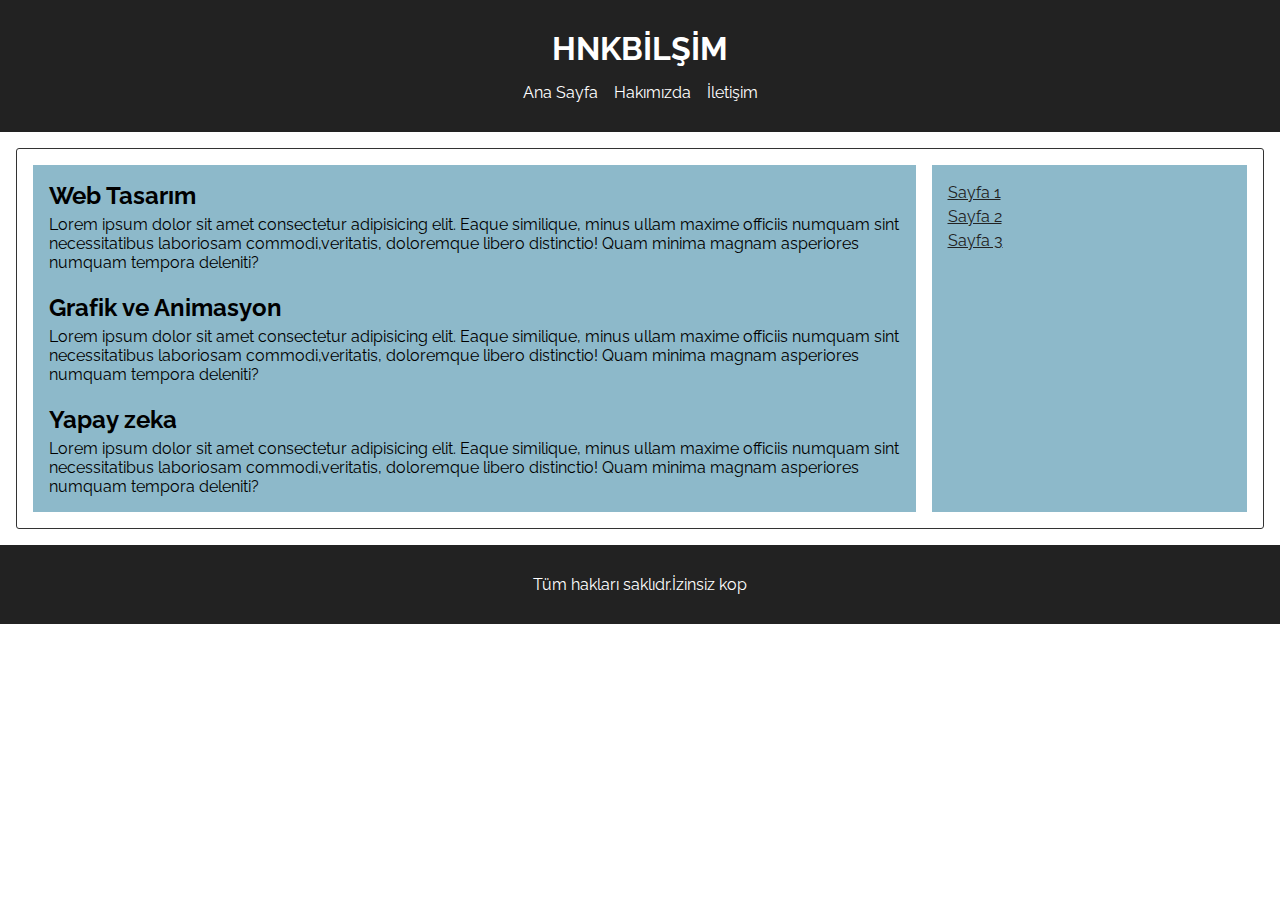
<file: 18_12_2024/index.html>
<!DOCTYPE html>
<html lang="tr">
<head>
    <meta charset="UTF-8">
    <meta name="viewport" content="width=device-width, initial-scale=1.0">
    <title>Flex Site Tasarım</title>
    <link rel="stylesheet" href="Tasarim.css"> 

    <link rel="preconnect" href="https://fonts.googleapis.com">
<link rel="preconnect" href="https://fonts.gstatic.com" crossorigin>
<link href="https://fonts.googleapis.com/css2?family=Raleway:ital,wght@0,100..900;1,100..900&display=swap" rel="stylesheet">

</head>
<body>
    <!-- header bölümü-->
    <header>
        <h1>HNKBİLŞİM</h1>
        <nav id="menu">
            <ul>
                <li><a href="#">Ana Sayfa</a></li>
                <li><a href="#">Hakımızda</a></li>
                <li><a href="# ">İletişim</a></li>
            </ul>
        </nav>
    </header>
    <!--main bölümü-->
    <main>
    <div class="content">
        <section>
            <h2> Web Tasarım</h2>
            <p>Lorem ipsum dolor sit amet consectetur adipisicing elit. Eaque similique, minus ullam maxime officiis numquam sint necessitatibus laboriosam commodi,veritatis, doloremque libero distinctio! Quam minima magnam asperiores numquam tempora deleniti?</p>
        </section>
         <div class="ayrac"></div>
        <section>
            <h2>Grafik ve Animasyon</h2>
            <p>Lorem ipsum dolor sit amet consectetur adipisicing elit. Eaque similique, minus ullam maxime officiis numquam sint necessitatibus laboriosam commodi,veritatis, doloremque libero distinctio! Quam minima magnam asperiores numquam tempora deleniti?</p>
        </section>
         <div class="ayrac"></div>
        <section>
            <h2>Yapay zeka</h2>
            <p>Lorem ipsum dolor sit amet consectetur adipisicing elit. Eaque similique, minus ullam maxime officiis numquam sint necessitatibus laboriosam commodi,veritatis, doloremque libero distinctio! Quam minima magnam asperiores numquam tempora deleniti?</p>
        </section>

    </div>
    <aside>
        <ul>
            <li><a href="#">Sayfa 1</a></li>
            <li><a href="#">Sayfa 2</a></li>
            <li><a href="#">Sayfa 3</a></li>
        </ul>
    </aside>
    </main>
    <!--foooter bölüm-->
    <footer>
        <p>Tüm hakları saklıdr.İzinsiz kop</p>
    </footer>
</body>
</html>
</file>
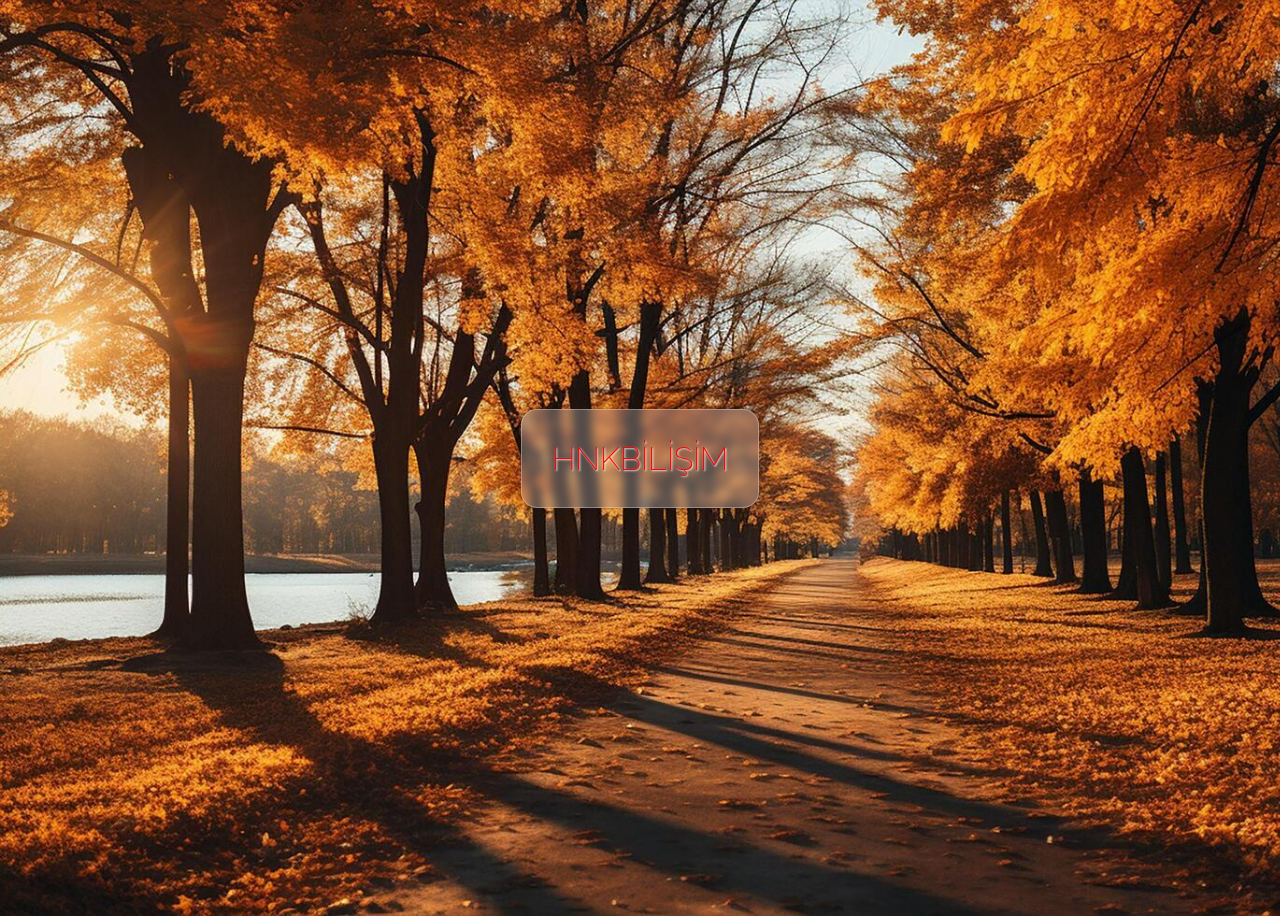
<file: 18_12_2024/index2.html>
<!DOCTYPE html>
<html lang="tr">
<head>
    <meta charset="UTF-8">
    <meta name="viewport" content="width=device-width, initial-scale=1.0">
    <title>Çalışma</title>
    <link rel="preconnect" href="https://fonts.googleapis.com">
    <link rel="preconnect" href="https://fonts.gstatic.com" crossorigin>
    <link href="https://fonts.googleapis.com/css2?family=Raleway:ital,wght@0,100..900;1,100..900&display=swap" rel="stylesheet">
     <style>
        body{
            display: flex;
            justify-content: center;
            align-items: center;
            min-height:100vh;
            background: url(bg.jpg);
            background-size: cover;
            font-family: "Raleway", serif;
        }

        h1{
            margin: 0;
            padding: 30px;
            /* From https://css.glass */
        background: rgba(255, 255, 255, 0.24);
        border-radius: 16px;
        box-shadow: 0 4px 30px rgba(0, 0, 0, 0.1);
       backdrop-filter: blur(4.8px);
      -webkit-backdrop-filter: blur(4.8px);
       border: 1px solid rgba(255, 255, 255, 0.31);
        color: red;
        font-weight: 200;
        text-shadow: 1px 1px 2px #fff;
        }
     </style>
    
</head>
<body>
    <h1>HNKBİLİŞİM</h1>
</body>
</html>
</file>
<file: 18_12_2024/Tasarim.css>
/*Genel Biçimlendirme*/
*{
    margin:0px;
    padding:0px;

    box-sizing: border-box;/* genişlik ve yüksekliğe border ve paddng dahil*/
}

body{
    font-family: "Raleway", serif;
    font-weight: 400;
}

.ayrac{
 margin: 10px auto;
 border-bottom: 1px solid #8db9ca;
}

/*header bolümü*/
header{
    background-color: #222;
    color: #fff;
    padding: 30px 0;
    text-align: center;
}

header ul{
    display: flex;/*içinedeki nesneler esnek oldu*/
    justify-content: center;/*içeriğin hizalama*/
    list-style: none;
}
#menu a{
    display: block;
     color: #fff;
     text-decoration: none;
     padding: 16px 8px 0px 8px;
}
/*main bölümü*/

main{
    display: flex;
    gap: 16px; /*içindeki nesneler arasınd aboşluk  bırakacak*/
    padding: 16px;
    margin: 16px;
    border: 1px solid #333;
    border-radius: 3px;
}

main .content{
    flex: 9;
    background-color: #8db9ca;
    padding: 16px;
}

main aside{
    flex: 3;
    background-color: #8db9ca;
    padding: 16px;

}

section h2{
    margin-bottom: 5px;
}


aside ul{
    list-style: none;
}

aside a{
    color: #222;
    line-height: 150%;
}
/*footer bölümü*/
footer{
    background-color: #222222;
    color: #fff;
    padding: 30px 0;
    text-align: center;
}
</file>
